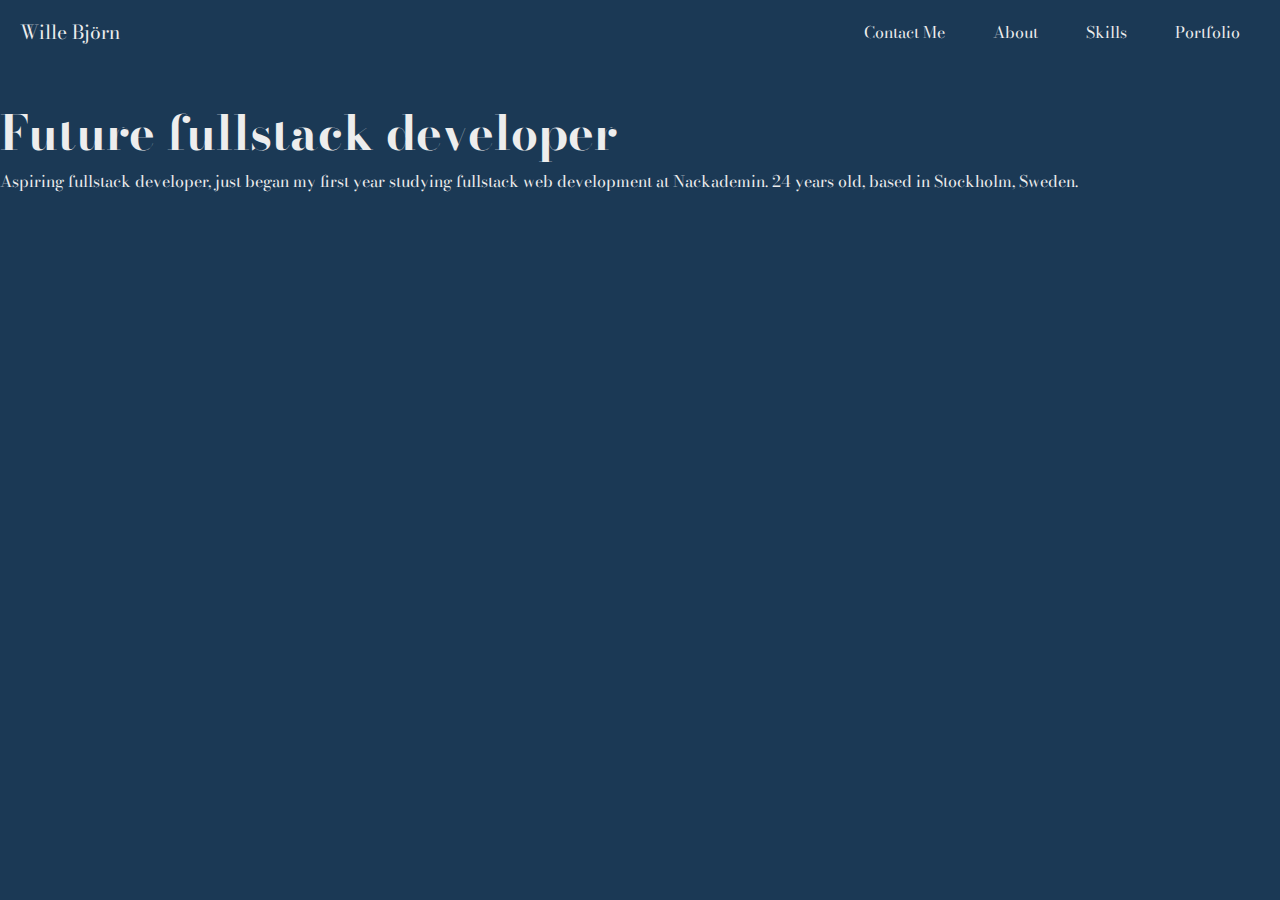
<file: portfolio2.0/index.html>
<!DOCTYPE html>
<html lang="en">
<head>
    <meta charset="UTF-8">
    <meta name="viewport" content="width=device-width, initial-scale=1.0">
    <title>Document</title>
    <link rel="stylesheet" type="text/css" href="style.css">
    <link rel="stylesheet" href="https://cdnjs.cloudflare.com/ajax/libs/font-awesome/6.6.0/css/all.min.css" integrity="sha512-Kc323vGBEqzTmouAECnVceyQqyqdsSiqLQISBL29aUW4U/M7pSPA/gEUZQqv1cwx4OnYxTxve5UMg5GT6L4JJg==" crossorigin="anonymous" referrerpolicy="no-referrer"/>
    <link rel="preconnect" href="https://fonts.googleapis.com">
    <link rel="preconnect" href="https://fonts.gstatic.com" crossorigin>
    <link href="https://fonts.googleapis.com/css2?family=Bodoni+Moda:ital,opsz,wght@0,6..96,400..900;1,6..96,400..900&display=swap" rel="stylesheet">
</head>
<body>
        <header class="header">
            <a href="#" class="logo">Wille Björn</a>
            <nav class="navbar">
                
                <a class="nav-button" href="contact.html" target="_blank">Contact Me</a>
                <a class="nav-button" href="#">About</a>
                <a class="nav-button" href="#">Skills</a>
                <a class="nav-button" href="#">Portfolio</a>
        </nav>
    </header>
    <header class="socialmedia">
      
    </header>
    <section class="home">
        <div class="home-content">
                <h1> Future fullstack developer</h1>
                    <p> Aspiring fullstack developer, just began my first year studying fullstack web development at Nackademin. 24 years old, based in Stockholm, Sweden.     
                    </p>
                    <div class="button">
            </div>
        </div>

        </section>
</body> 
</html>
</file>
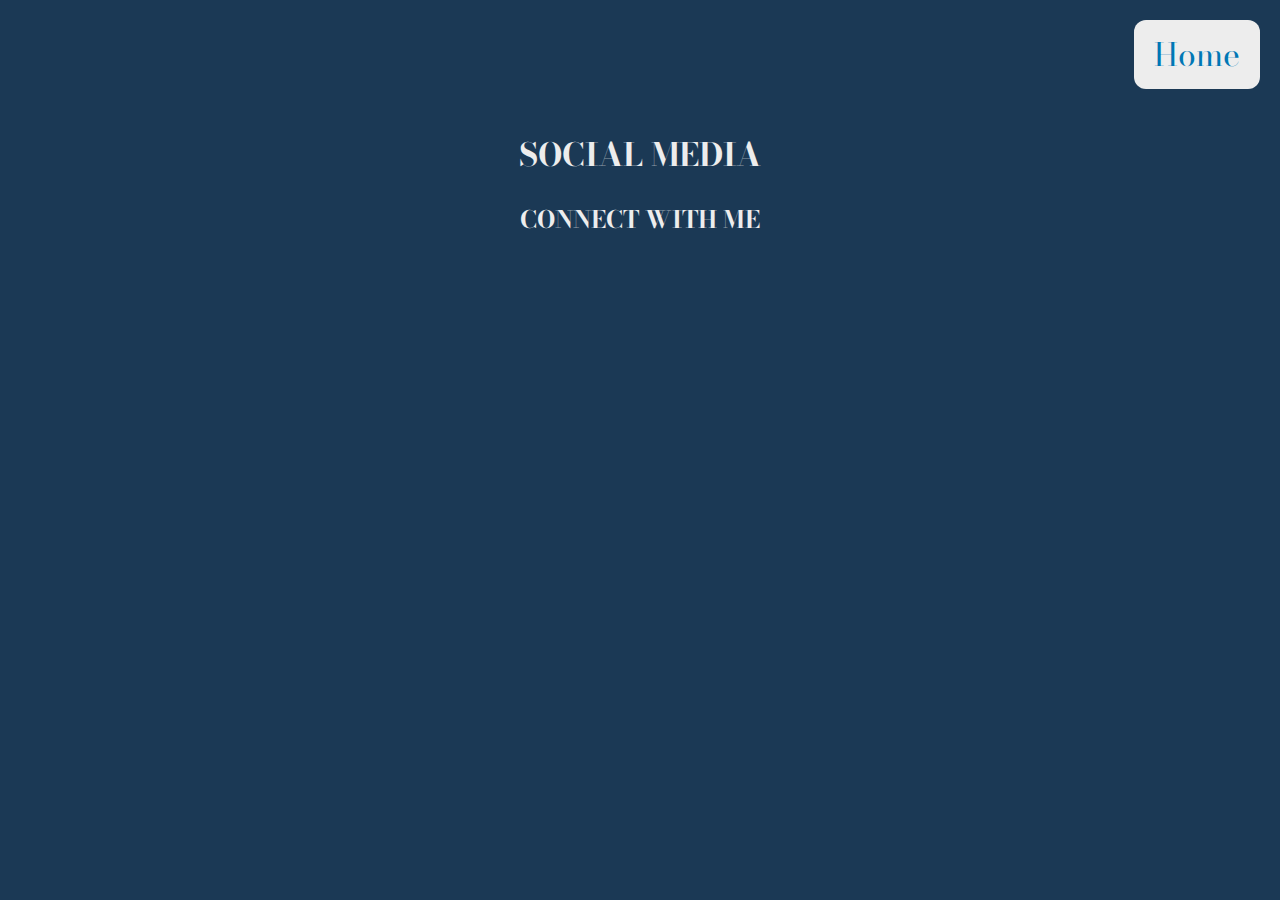
<file: portfolio2.0/contact.html>
<!DOCTYPE html>
<html lang="en">
<head>
    <link rel="stylesheet" type="text/css" href="style2.css">
    <link rel="stylesheet" href="https://cdnjs.cloudflare.com/ajax/libs/font-awesome/6.6.0/css/all.min.css" integrity="sha512-Kc323vGBEqzTmouAECnVceyQqyqdsSiqLQISBL29aUW4U/M7pSPA/gEUZQqv1cwx4OnYxTxve5UMg5GT6L4JJg==" crossorigin="anonymous" referrerpolicy="no-referrer"/>
    <link rel="preconnect" href="https://fonts.googleapis.com">
    <link rel="preconnect" href="https://fonts.gstatic.com" crossorigin>
    <link href="https://fonts.googleapis.com/css2?family=Bodoni+Moda:ital,opsz,wght@0,6..96,400..900;1,6..96,400..900&display=swap" rel="stylesheet">
    <meta charset="UTF-8">
    <meta name="viewport" content="width=device-width, initial-scale=1.0">
    <title>Reach out to me</title>
</head>
<body>
            <ul style="display: flex; justify-content: flex-end; padding: 20px; margin: 0; font-size: 2rem;">
                <li class="nav-button">
                    <a href="index.html">Home</a>
                </li>
            </ul>
    </button>
    <header class="header-content">
            <h1>SOCIAL MEDIA</h1>
            <h2>CONNECT WITH ME</h2>
    </header>
    <section>
    <div class="flex-container"></div>
        <ul class="icon-list">
                <li> <a href="https://www.linkedin.com/in/wilhelm-bj%C3%B6rn-482373177/" target="_blank"> 
                <i class="fa-brands fa-linkedin"> </i>
            </a>
            </li>
                <li> <a href="https://github.com/willenius" target="_blank">
                <i class="fa-brands fa-square-github"></i>
                </a>
        </li>    
                <li> <a href="mailto:wilhelm.bjorn@yh.nackademin.se">
            <i class="fa-solid fa-envelope"></i>
                </a>
            </li>
        <li> <a href="https://www.instagram.com/wilhelm.bjo/" target="_blank">   
            <i class="fa-brands fa-instagram"></i>
            </a>
        </li>
    </ul>
</div>
</section>

</body>
</html>
</file>
<file: portfolio2.0/style.css>
body {
    background-color: #1B3955;
    color: #ededed;
    margin: 0px;
    padding 0px;
    display: block;
    font-family: "Bodoni Moda", serif;
}

h1 {
    font-size: 3rem;
    margin-bottom: 0;
}

h1 + p {
    font-size: 1rem;
    margin-top: 0;
    padding: 0;
}

.header {
    display: flex;
    justify-content: space-between;
    align-items: center;
    padding: 10px 20px;
    background-color: #1B3955;
}

.header .logo {
    color: #ededed;
    font-size: 1.2rem;
    text-decoration: none;
}

.nav-button {
    text-decoration: none;
    color: #ededed;
    padding: 10px 20px;
    border-radius: 5px;
    border: none;
    cursor: pointer;
    transition: background-color 0.3s ease;
}

.nav-button:hover{
    color: lightblue;
}

.navbar {
    margin: 0px;
    display: flex;
    justify-content: flex-end;
    gap: 0.5rem;
    color: #ededed;
    text-decoration: none;
}
</file>
<file: portfolio2.0/style2.css>
body {
    background-color: #1B3955;
    color: #ededed;
    margin: 0px;
    padding 0px;
    display: block;
    font-family: "Bodoni Moda", serif;
}

.flex-container {
    display: flex;
    justify-content: center;
    align-items: center;
}

.icon-list{
    list-style-type: none;
    display: flex;
    align-items:center;
    justify-content: space-around;
    flex-direction: row;
}

.icon-list i {
    font-size: 8rem;
    color: #ededed;
}

p {
text-align: center;
padding: 0px;
margin: 10px;

}
a :hover {
    color:#0077B5;
    cursor: '';
    transition-duration: .3s;
}

.header-content {
text-align: center;
font-family:"Bodoni Moda", serif;
font-weight: 600px;
}



.nav-button > a:hover {
    background-color: #0077B5;
    cursor: '';
    transition-duration: .3s;
}
.nav-button {
   
    border-radius: 12px;
    padding: 0.625rem 1.25rem;
    list-style-type: none;
    text-transform: none;
    background-color: #ededed;
}

.nav-button a {
    text-decoration: none;
    color: #0077B5;

}

.navigation {
    position: absolute;
    top: 20px;
    right: 20px;
}

  
.menu-button:hover {
    background-color: #0077B5;
    color: #ededed;
    cursor: '';
  }
</file>
